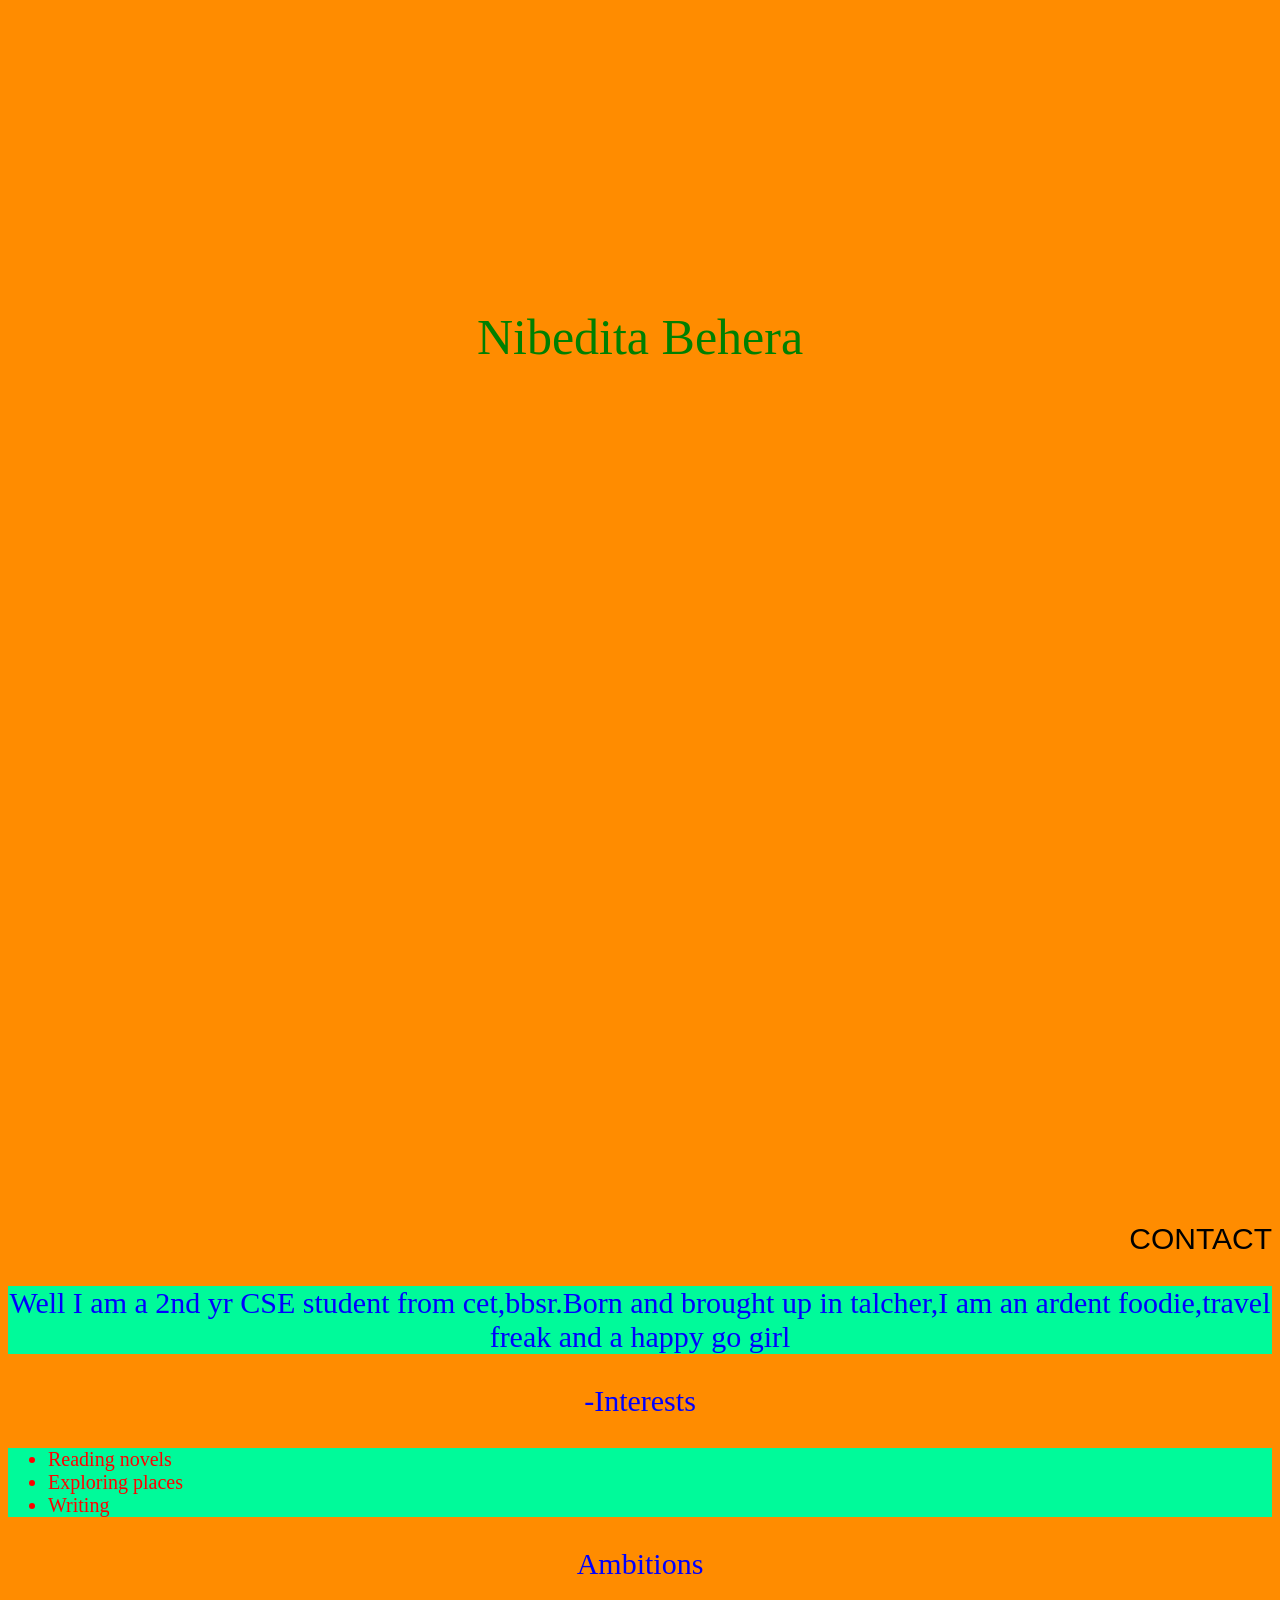
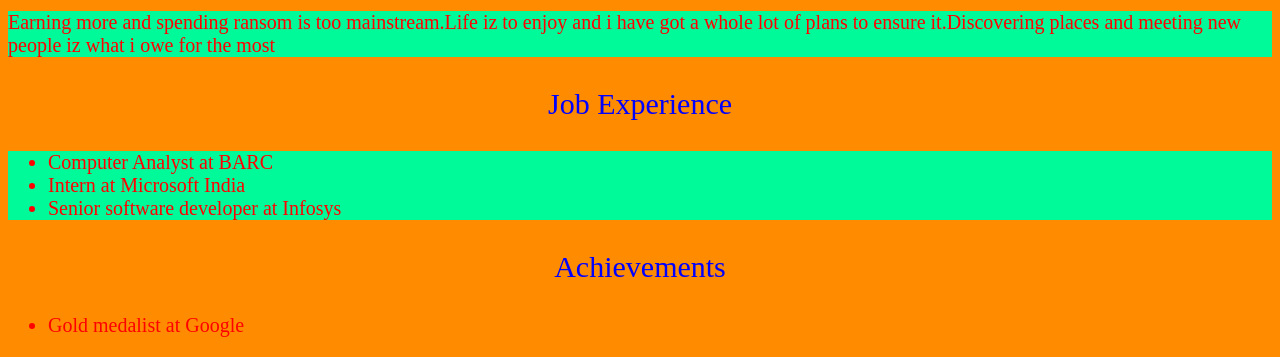
<file: nibu.html>
<html>
<head>
<title>My profile</title>
<style>
#ne{color:green;font-size:50px;text-align:center;vertical-align:middle;height:100%;padding-top:300px;}
#cont{font-family:arial;font-size:30px;text-align:right}
#intr{font-size:30px;color:blue;text-align:center}
#le{font-size:20px;color:red}
</style>
</head>
<body style="background-color:FF8C00">

<div id="ne">Nibedita Behera</div>
<p id="cont">CONTACT</p>
<div style="background-color:00FA9A">
<p id="intr">Well I am a 2nd yr CSE student from cet,bbsr.Born and brought up in talcher,I am an ardent foodie,travel freak and a happy go girl</p>
</div>
<p id="intr">-Interests</p>
<div style="background-color:00FA9A">
<ul id="le">
<li>Reading novels</li>
<li>Exploring places</li>
<li>Writing</li>
</ul>
</div>
<p id="intr">Ambitions</p>
<div style="background-color:00FA9A">
<p id="le">Earning more and spending ransom is too mainstream.Life iz to enjoy and i have got a whole lot of plans to ensure it.Discovering places and meeting new people iz what i owe for the most</p>
</div>
<p id="intr">Job Experience</p>
<div style="background-color:00FA9A">
<ul id="le">
<li>Computer Analyst at BARC</li>
<li>Intern at Microsoft India</li>
<li>Senior software developer at Infosys</li>
</ul>
</div>
<p id="intr">Achievements</p>
<ul id="le">
<li>Gold medalist at Google


</body>
</html>


















</html>
</file>
